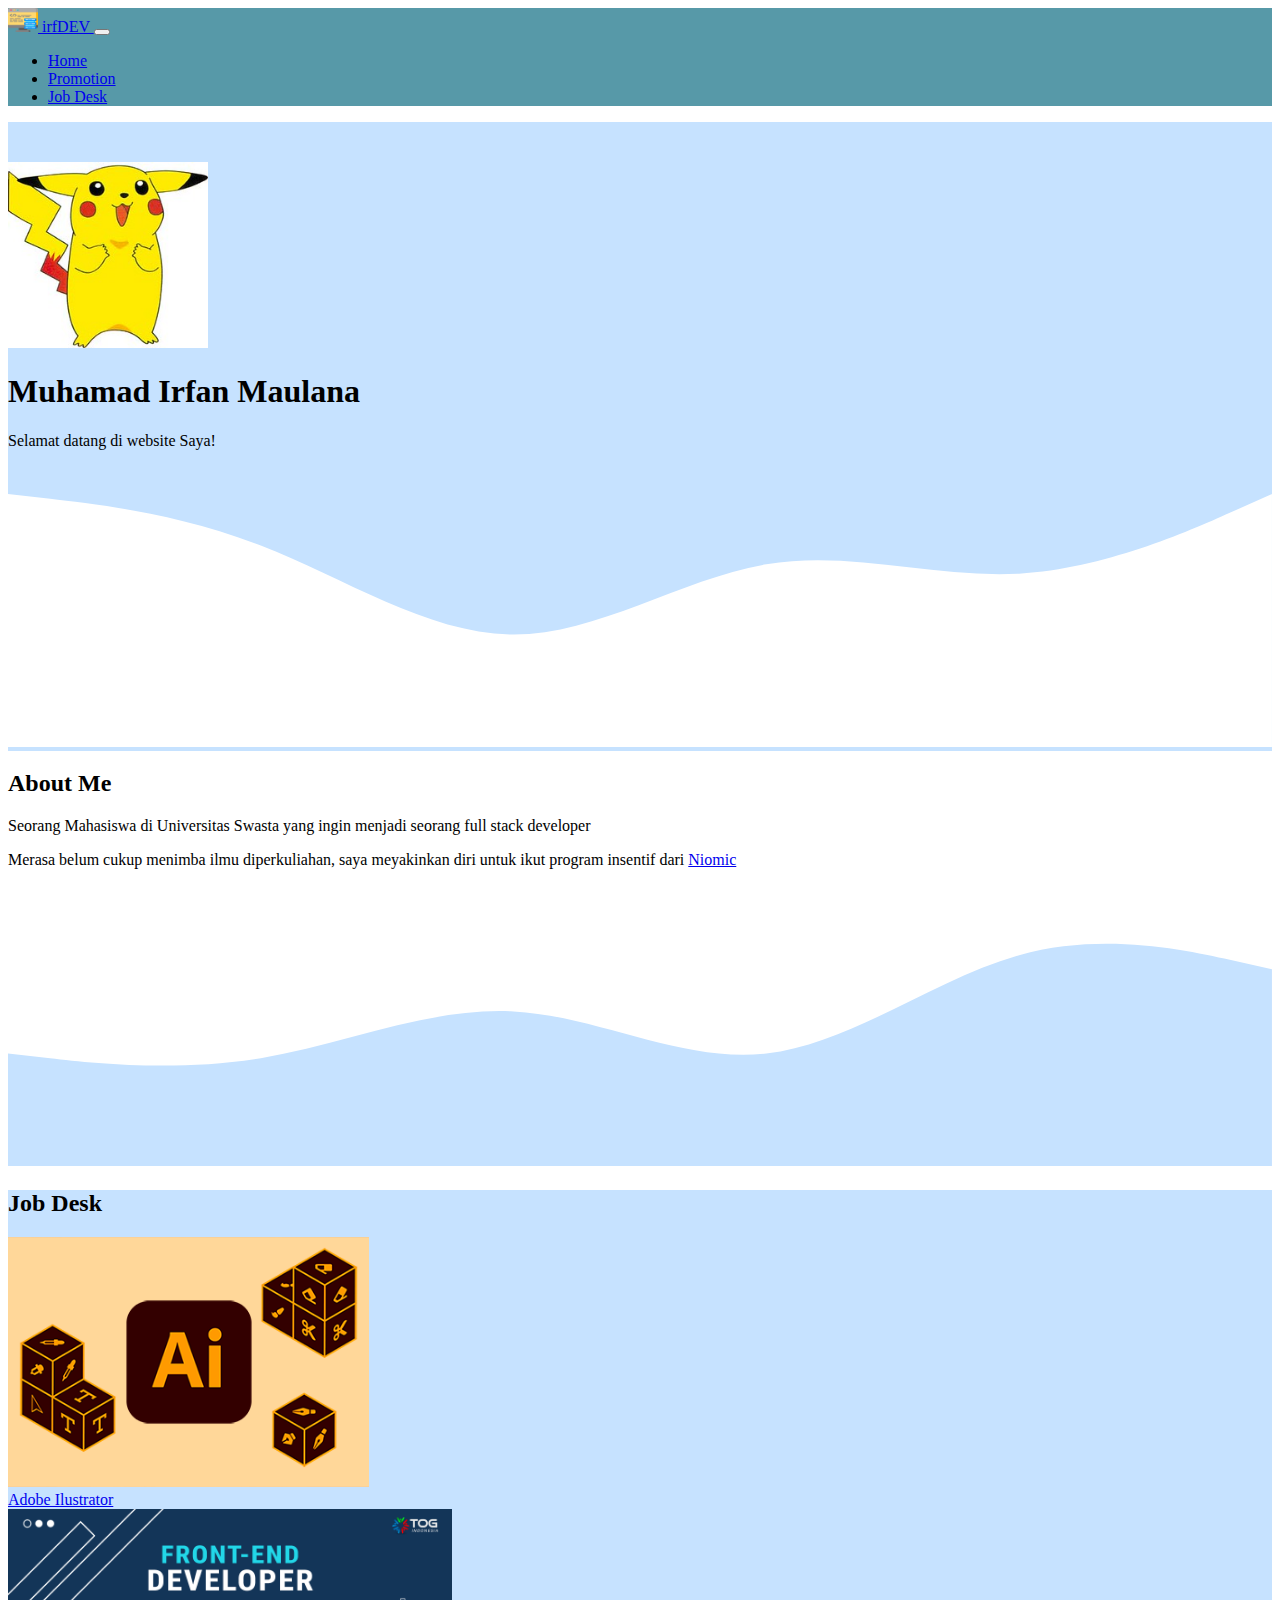
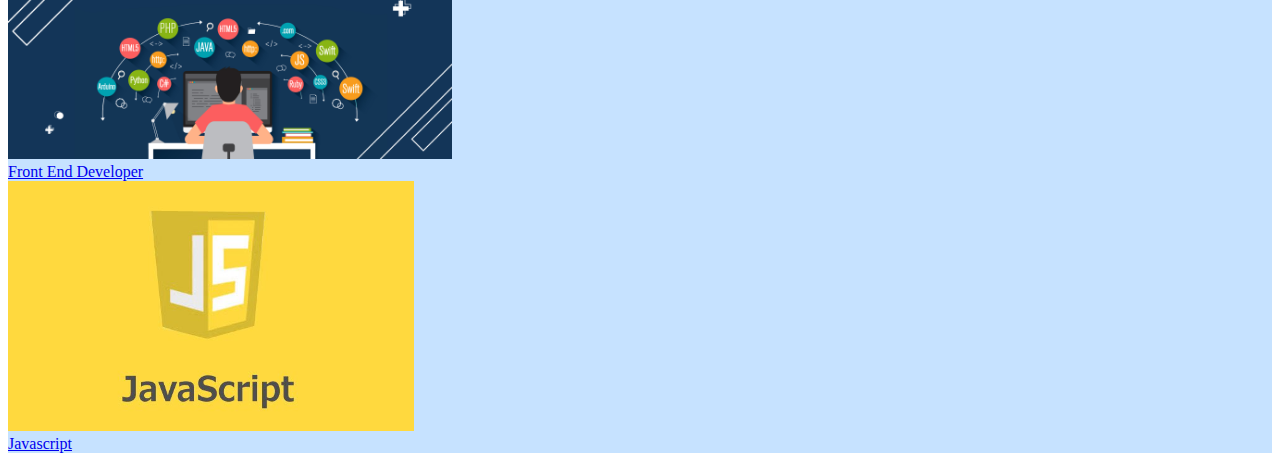
<file: index.html>
<!DOCTYPE html>
<html lang="en">
  <head>
    <meta charset="UTF-8" />
    <meta http-equiv="X-UA-Compatible" content="IE=edge" />
    <meta name="viewport" content="width=device-width, initial-scale=1.0" />
    <link rel="shortcut icon" href="img/logo.png" />
    <link rel="stylesheet" href="style.css" />
    <link href="https://cdn.jsdelivr.net/npm/bootstrap@5.1.3/dist/css/bootstrap.min.css" rel="stylesheet" integrity="sha384-1BmE4kWBq78iYhFldvKuhfTAU6auU8tT94WrHftjDbrCEXSU1oBoqyl2QvZ6jIW3" crossorigin="anonymous" />

    <title>Tugas Akhir CSS</title>
  </head>
  <body>
    <nav class="navbar navbar-expand-lg navbar-dark" style="background-color: #5799a8">
      <div class="container-fluid">
        <a class="navbar-brand" href="#">
          <img src="img/logo.png" alt="" width="30" height="24" class="d-inline-block align-text-top" />
          irfDEV
        </a>
        <button class="navbar-toggler" type="button" data-bs-toggle="collapse" data-bs-target="#navbarNav" aria-controls="navbarNav" aria-expanded="false" aria-label="Toggle navigation">
          <span class="navbar-toggler-icon"></span>
        </button>
        <div class="collapse navbar-collapse" id="navbarNav">
          <ul class="navbar-nav">
            <li class="nav-item">
              <a class="nav-link active" aria-current="page" href="index.html">Home</a>
            </li>
            <li class="nav-item">
              <a class="nav-link" href="promotion.html">Promotion</a>
            </li>
            <li class="nav-item">
              <a class="nav-link" href="jobdesk.html">Job Desk</a>
            </li>
          </ul>
        </div>
      </div>
    </nav>

    <section class="jumbotron text-center">
      <img src="img/pika.jpg" alt="pika" width="200" class="rounded-circle img-thumbnail" />
      <h1 class="display-4">Muhamad Irfan Maulana</h1>
      <p class="lead">Selamat datang di website Saya!</p>
      <svg xmlns="http://www.w3.org/2000/svg" viewBox="0 0 1440 320">
        <path
          fill="#ffff"
          fill-opacity="1"
          d="M0,32L48,37.3C96,43,192,53,288,90.7C384,128,480,192,576,192C672,192,768,128,864,112C960,96,1056,128,1152,122.7C1248,117,1344,75,1392,53.3L1440,32L1440,320L1392,320C1344,320,1248,320,1152,320C1056,320,960,320,864,320C768,320,672,320,576,320C480,320,384,320,288,320C192,320,96,320,48,320L0,320Z"
        ></path>
      </svg>
    </section>

    <div class="row text-center mb-3">
      <div class="col">
        <h2>About Me</h2>
      </div>
    </div>
    <div class="row justify-content-center fs-5 text-center">
      <div class="col-md-4">
        <p>Seorang Mahasiswa di Universitas Swasta yang ingin menjadi seorang full stack developer</p>
      </div>
      <div class="col-md-4">
        <p>Merasa belum cukup menimba ilmu diperkuliahan, saya meyakinkan diri untuk ikut program insentif dari <a href="https://niomic.com/">Niomic</a></p>
      </div>
      <svg xmlns="http://www.w3.org/2000/svg" viewBox="0 0 1440 320">
        <path
          fill="#c6e2ff"
          fill-opacity="1"
          d="M0,192L48,197.3C96,203,192,213,288,197.3C384,181,480,139,576,144C672,149,768,203,864,192C960,181,1056,107,1152,80C1248,53,1344,75,1392,85.3L1440,96L1440,320L1392,320C1344,320,1248,320,1152,320C1056,320,960,320,864,320C768,320,672,320,576,320C480,320,384,320,288,320C192,320,96,320,48,320L0,320Z"
        ></path>
      </svg>
    </div>

    <section id="project">
      <div class="container">
        <div class="row text-center">
          <div class="col">
            <h2>Job Desk</h2>
          </div>
        </div>
        <div class="row">
          <div class="col-md-4 mb-3">
            <div class="card text-center">
              <img src="img/ai.png" class="card-img-top" alt="project1" height="250px" />
              <div class="card-body">
                <a href="jobdesk.html" class="btn btn-primary">Adobe Ilustrator</a>
              </div>
            </div>
          </div>
          <div class="col-md-4 mb-3">
            <div class="card text-center">
              <img src="img/frontend.jpg" class="card-img-top" alt="project1" height="250px" />
              <div class="card-body">
                <a href="jobdesk.html" class="btn btn-primary">Front End Developer</a>
              </div>
            </div>
          </div>
          <div class="col-md-4 mb-3">
            <div class="card text-center">
              <img src="img/js.jpg" class="card-img-top" alt="project1" height="250px" />
              <div class="card-body">
                <a href="jobdesk.html" class="btn btn-primary">Javascript</a>
              </div>
            </div>
          </div>
        </div>
      </div>
    </section>

    <script src="https://cdn.jsdelivr.net/npm/bootstrap@5.1.3/dist/js/bootstrap.bundle.min.js" integrity="sha384-ka7Sk0Gln4gmtz2MlQnikT1wXgYsOg+OMhuP+IlRH9sENBO0LRn5q+8nbTov4+1p" crossorigin="anonymous"></script>
  </body>
</html>
</file>
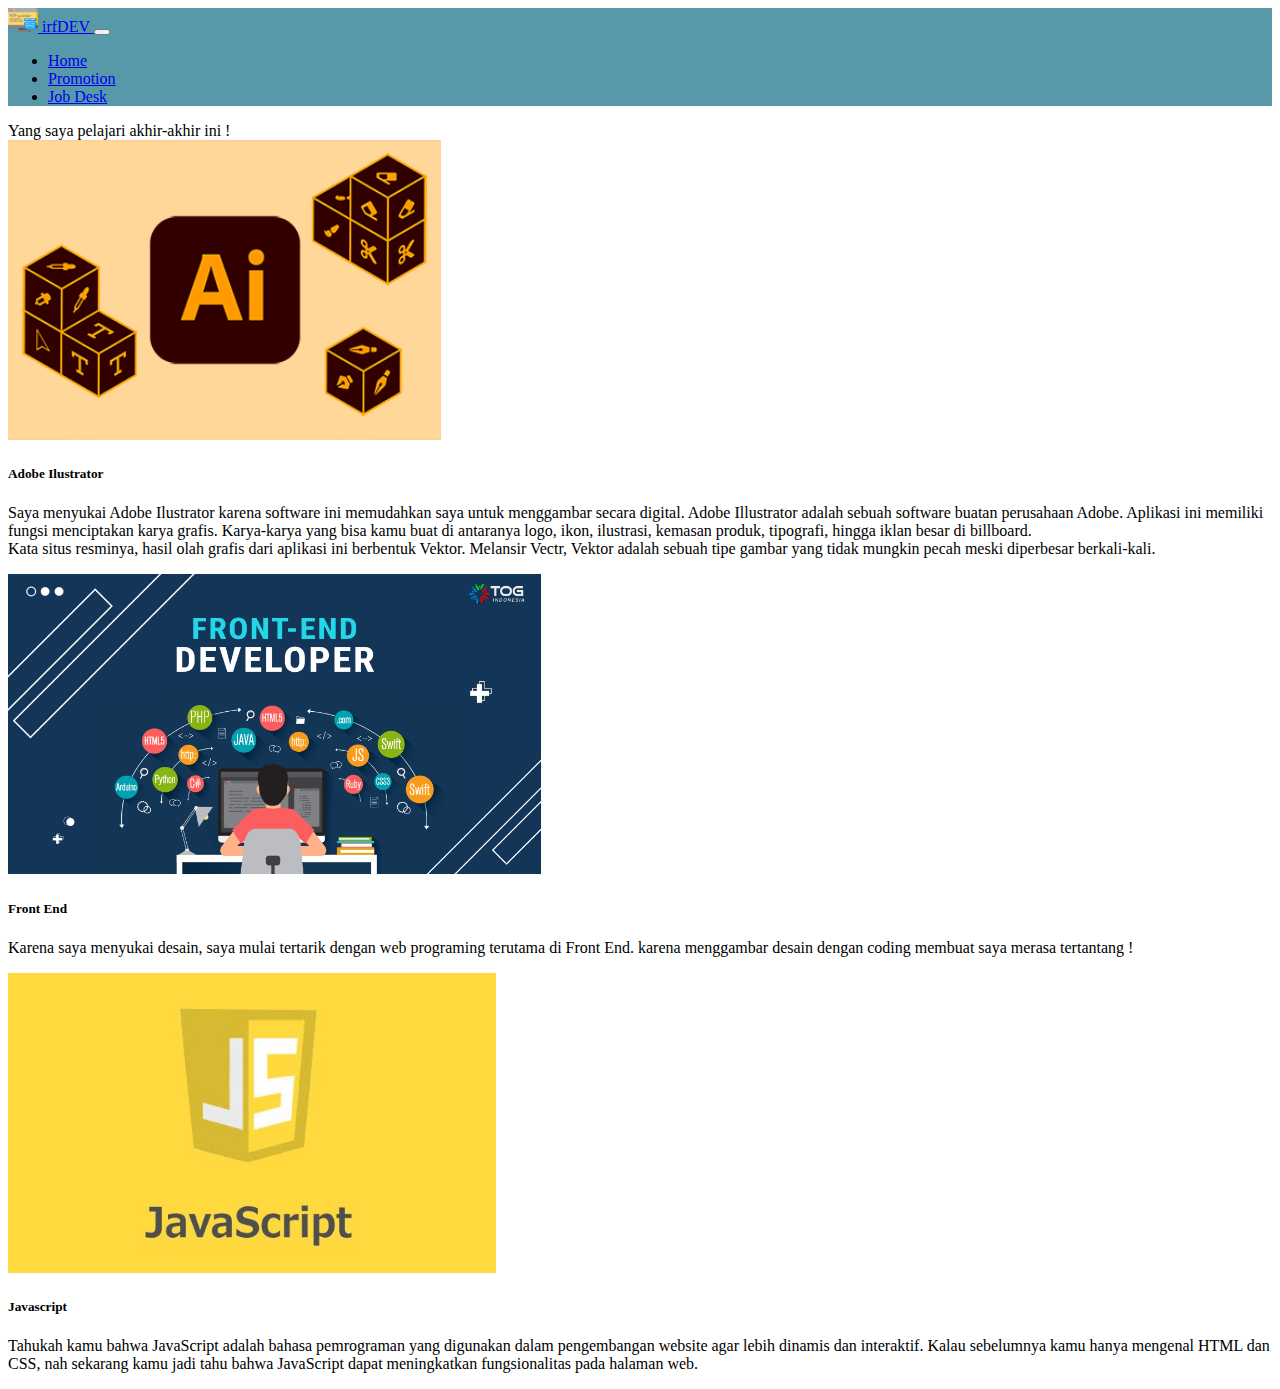
<file: jobdesk.html>
<!DOCTYPE html>
<html lang="en">
  <head>
    <meta charset="UTF-8" />
    <meta http-equiv="X-UA-Compatible" content="IE=edge" />
    <meta name="viewport" content="width=device-width, initial-scale=1.0" />
    <link rel="shortcut icon" href="img/logo.png" />
    <link rel="stylesheet" href="style.css" />
    <link href="https://cdn.jsdelivr.net/npm/bootstrap@5.1.3/dist/css/bootstrap.min.css" rel="stylesheet" integrity="sha384-1BmE4kWBq78iYhFldvKuhfTAU6auU8tT94WrHftjDbrCEXSU1oBoqyl2QvZ6jIW3" crossorigin="anonymous" />

    <title>Tugas Akhir CSS</title>
  </head>
  <body>
    <nav class="navbar navbar-expand-lg navbar-dark" style="background-color: #5799a8">
      <div class="container-fluid">
        <a class="navbar-brand" href="#">
          <img src="img/logo.png" alt="" width="30" height="24" class="d-inline-block align-text-top" />
          irfDEV
        </a>
        <button class="navbar-toggler" type="button" data-bs-toggle="collapse" data-bs-target="#navbarNav" aria-controls="navbarNav" aria-expanded="false" aria-label="Toggle navigation">
          <span class="navbar-toggler-icon"></span>
        </button>
        <div class="collapse navbar-collapse" id="navbarNav">
          <ul class="navbar-nav">
            <li class="nav-item">
              <a class="nav-link active" aria-current="page" href="index.html">Home</a>
            </li>
            <li class="nav-item">
              <a class="nav-link" href="promotion.html">Promotion</a>
            </li>
            <li class="nav-item">
              <a class="nav-link" href="jobdesk.html">Job Desk</a>
            </li>
            
        </div>
      </div>
    </nav>

   <div class="container-fluid">
    <div class="card-header text-center">
      Yang saya pelajari akhir-akhir ini !
    </div>
    <div class="card mb-3">
      <img src="img/ai.png" class="card-img-top" height="300px">
      <div class="card-body">
        <h5 class="card-title">Adobe Ilustrator</h5>
        <p class="card-text">Saya menyukai Adobe Ilustrator karena software ini memudahkan saya untuk menggambar secara digital. 
          Adobe Illustrator adalah sebuah software buatan perusahaan Adobe. Aplikasi ini memiliki fungsi menciptakan karya grafis.
          Karya-karya yang bisa kamu buat di antaranya logo, ikon, ilustrasi, kemasan produk, tipografi, hingga iklan besar di billboard. <br>
          Kata situs resminya, hasil olah grafis dari aplikasi ini berbentuk Vektor. Melansir Vectr, Vektor adalah sebuah tipe gambar yang tidak mungkin pecah meski diperbesar berkali-kali.
        </p>
      </div>
    </div>

    <div class="card mb-3">
      <img src="img/frontend.jpg" class="card-img-top" height="300px">
      <div class="card-body">
        <h5 class="card-title">Front End</h5>
        <p class="card-text">Karena saya menyukai desain, saya mulai tertarik dengan web programing terutama di Front End. karena menggambar desain dengan coding membuat saya merasa tertantang !
        </p>
      </div>
    </div>

    <div class="card mb-3">
      <img src="img/js.jpg" class="card-img-top" height="300px">
      <div class="card-body">
        <h5 class="card-title">Javascript</h5>
        <p class="card-text">Tahukah kamu bahwa JavaScript adalah bahasa pemrograman yang digunakan dalam pengembangan website agar lebih dinamis dan interaktif. Kalau sebelumnya kamu hanya mengenal HTML dan CSS, nah sekarang kamu jadi tahu bahwa JavaScript dapat meningkatkan fungsionalitas pada halaman web.
        </p>
      </div>
    </div>
   </div>

    <script src="https://cdn.jsdelivr.net/npm/bootstrap@5.1.3/dist/js/bootstrap.bundle.min.js" integrity="sha384-ka7Sk0Gln4gmtz2MlQnikT1wXgYsOg+OMhuP+IlRH9sENBO0LRn5q+8nbTov4+1p" crossorigin="anonymous"></script>
  </body>
</html>
</file>
<file: style.css>
.jumbotron {
  padding-top: 40px;
  background-color: #c6e2ff;
}

#project {
  background-color: #c6e2ff;
}
</file>
